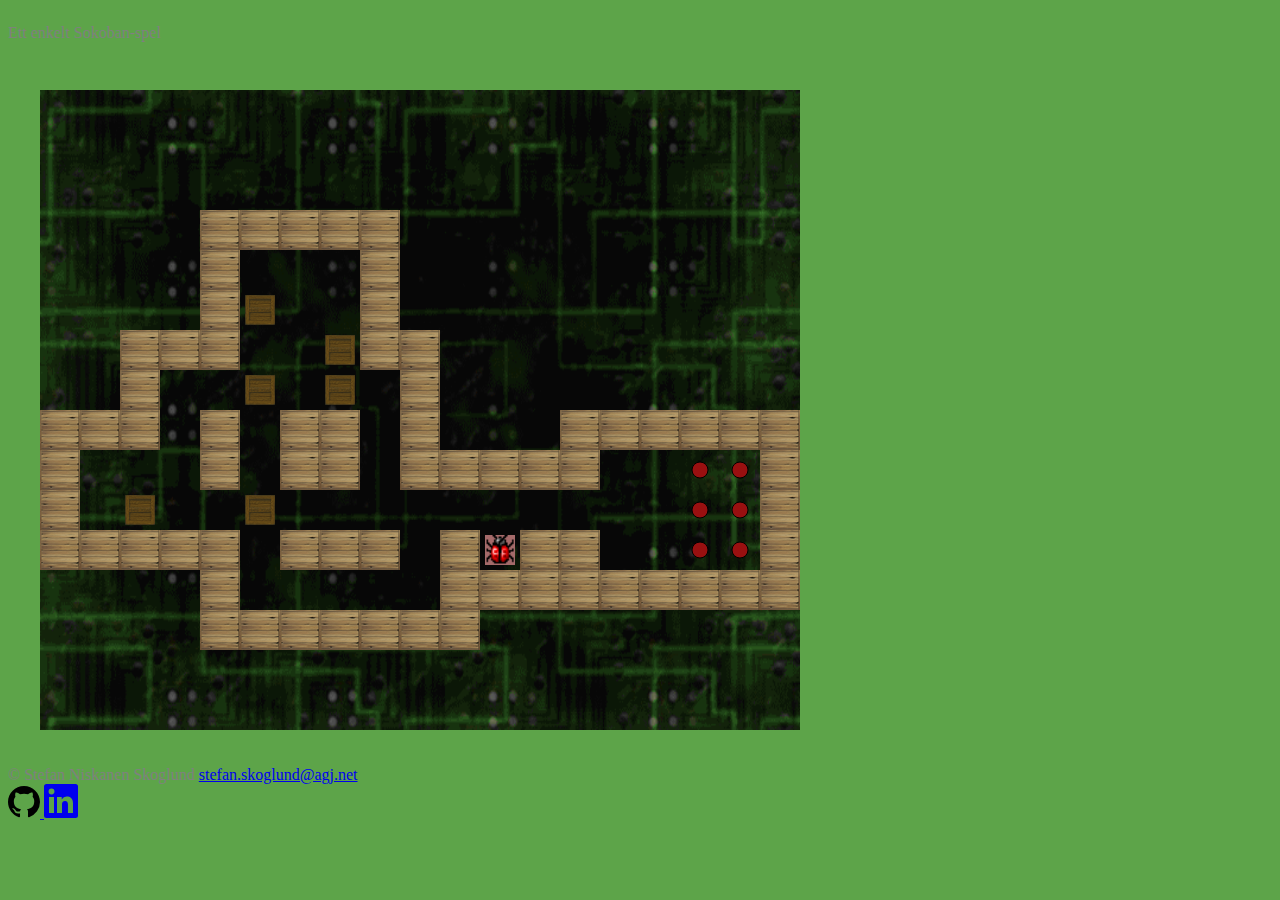
<file: index.html>
<!DOCTYPE HTML>  <!-- -*-web-*- -->
<html lang="sv">
    <head>
	<meta charset="UTF-8"/>
	<meta http-equiv="content-type" content="text/html"/>
	<meta name="viewport" content="width=device-width,initial-scale=1.0"/>
	<link rel="stylesheet" href="css/format.css"/>
	<title>
	    Sokoban - Stefan Skoglund
	</title>
    </head>
    <body>
	<!--
	     1 utf8-kodning
	     2 title i head
	-->
	<header>
	    <p>
		Ett enkelt Sokoban-spel
	    </p>
	</header>

	<section id="vy">
	</section>

	<footer>
	    <div>
		&copy Stefan Niskanen Skoglund <a href="mailto:stefan.skoglund@agj.net">stefan.skoglund@agj.net</a>
	    </div>

	    <div>
		<a href="https://github.com/skaraborgfakir/Lexikon-2.frontend" target="_blank">
		    <svg  xmlns="http://www.w3.org/2000/svg" height="32" aria-hidden="true" viewBox="0 0 16 16" version="1.1" width="32" data-view-component="true" class="octicon octicon-mark-github v-align-middle">
			<path fill-rule="evenodd" d="M8 0C3.58 0 0 3.58 0 8c0 3.54 2.29 6.53 5.47 7.59.4.07.55-.17.55-.38 0-.19-.01-.82-.01-1.49-2.01.37-2.53-.49-2.69-.94-.09-.23-.48-.94-.82-1.13-.28-.15-.68-.52-.01-.53.63-.01 1.08.58 1.23.82.72 1.21 1.87.87 2.33.66.07-.52.28-.87.51-1.07-1.78-.2-3.64-.89-3.64-3.95 0-.87.31-1.59.82-2.15-.08-.2-.36-1.02.08-2.12 0 0 .67-.21 2.2.82.64-.18 1.32-.27 2-.27.68 0 1.36.09 2 .27 1.53-1.04 2.2-.82 2.2-.82.44 1.1.16 1.92.08 2.12.51.56.82 1.27.82 2.15 0 3.07-1.87 3.75-3.65 3.95.29.25.54.73.54 1.48 0 1.07-.01 1.93-.01 2.2 0 .21.15.46.55.38A8.013 8.013 0 0016 8c0-4.42-3.58-8-8-8z">
			</path>
		    </svg>
		</a>
		<a href="https://www.linkedin.com/in/stefan-niskanen-skoglund-902aa0a1/" target="_blank">
		    <svg xmlns="http://www.w3.org/2000/svg" width="34" height="34" viewBox="0 0 34 34" class="global-nav__logo">
			<title>
			    LinkedIn
			</title>
			<g>
			    <path d="M34,2.5v29A2.5,2.5,0,0,1,31.5,34H2.5A2.5,2.5,0,0,1,0,31.5V2.5A2.5,2.5,0,0,1,2.5,0h29A2.5,2.5,0,0,1,34,2.5ZM10,13H5V29h5Zm.45-5.5A2.88,2.88,0,0,0,7.59,4.6H7.5a2.9,2.9,0,0,0,0,5.8h0a2.88,2.88,0,0,0,2.95-2.81ZM29,19.28c0-4.81-3.06-6.68-6.1-6.68a5.7,5.7,0,0,0-5.06,2.58H17.7V13H13V29h5V20.49a3.32,3.32,0,0,1,3-3.58h.19c1.59,0,2.77,1,2.77,3.52V29h5Z" fill="currentColor"></path>
			</g>
		    </svg>
		</a>
	    </div>
	</footer>
	<script type="text/javascript" src="js/Sokobanspel.js"></script>
	<script type="text/javascript" src="js/Sokobanspelplan.js"></script>
    </body>
</html>
</file>
<file: css/format.css>
* {
    box-sizing: border-box;
}

html {
    font-size: 100%;
}

body {
    color:            #808080;
    background-color: #5da449;
    display:          flex;
    flex-direction:   column;
    min-width:        800px;
}

#vy {
    padding: 2em;
}

#spelplan {
    background-color: 101010;
}
</file>
